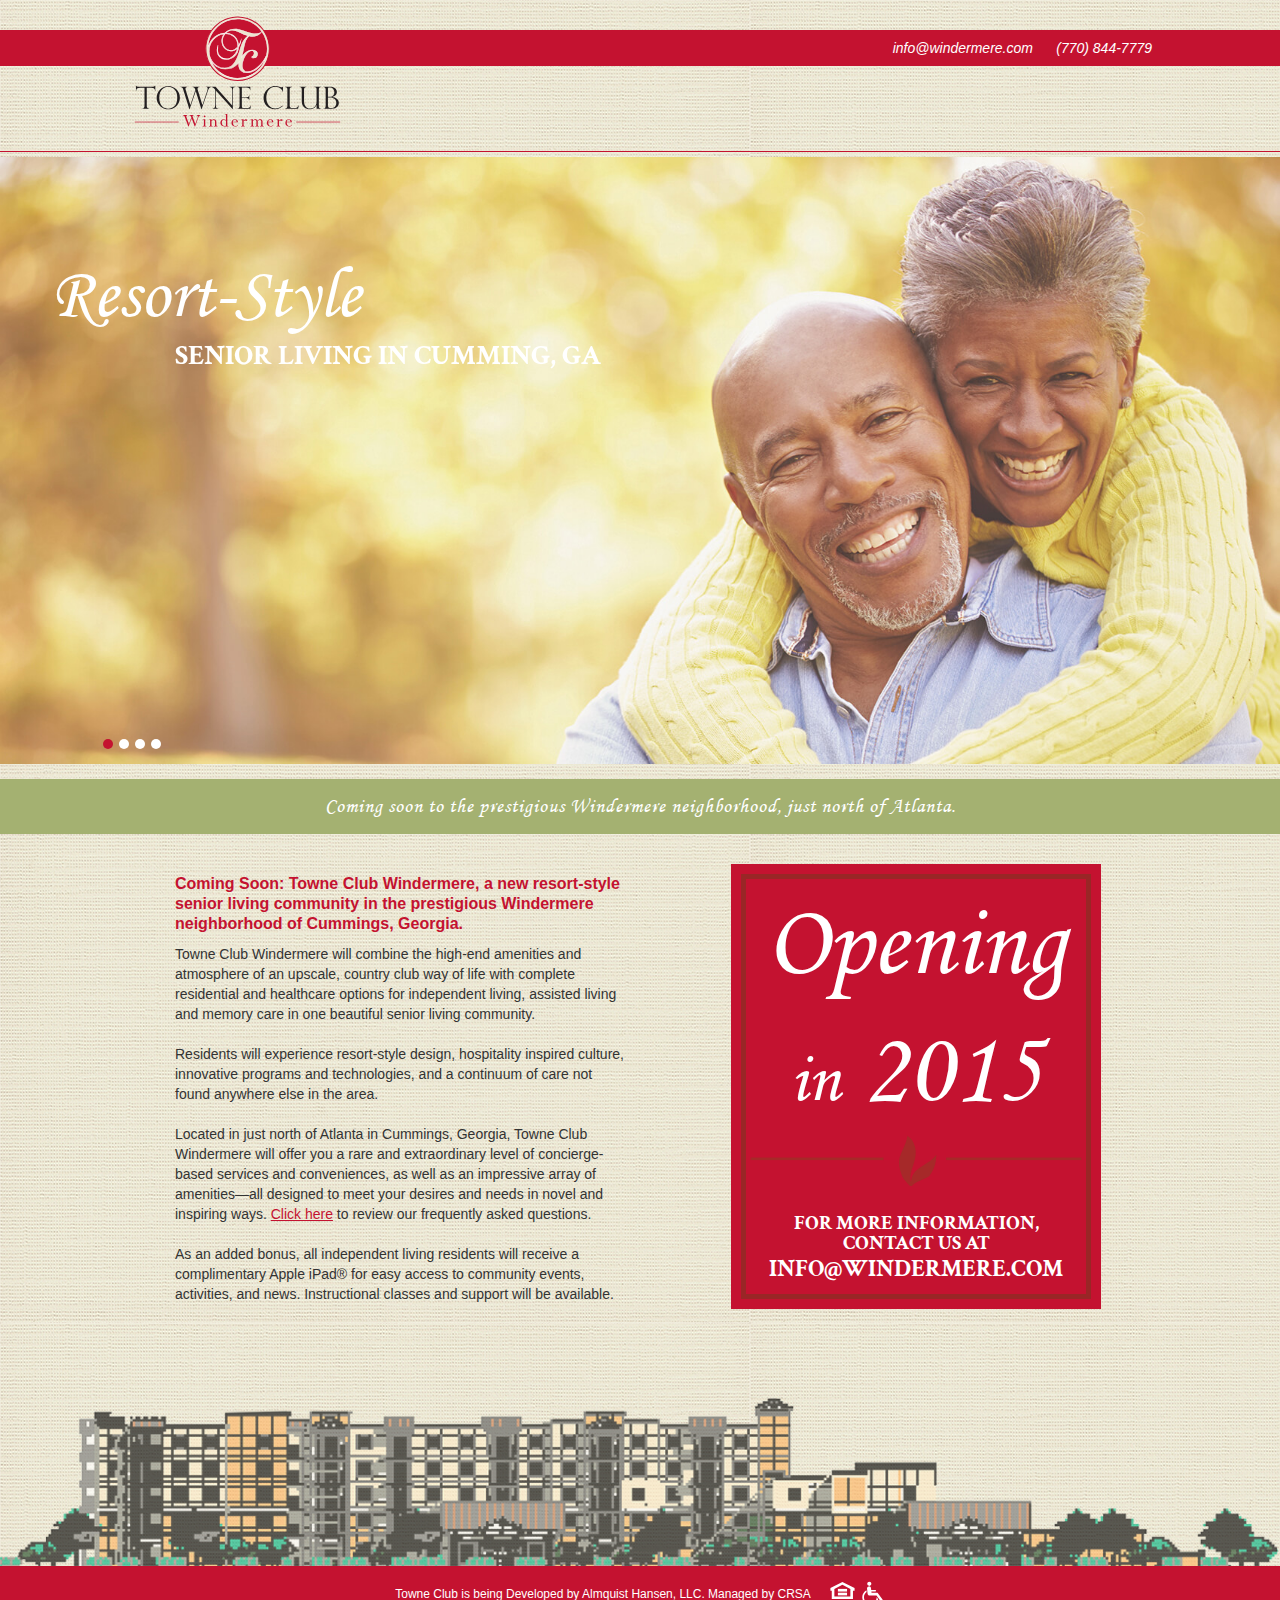
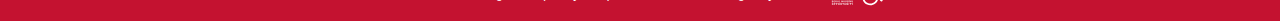
<file: index.html>
<!DOCTYPE html>
<html>

<head>
<meta charset="utf-8">
<meta http-equiv="X-UA-Compatible" content="IE=edge">
<meta name="viewport" content="width=device-width, initial-scale=1, maximum-scale=1, user-scalable=no">
<meta name="keywords" content="Town Club Windermere, retirement living, senior living, independent living, all-inclusive lifestytle" />
<meta name="description" content="Town Club Windermere offers Georiga a great location, worry free all-inclusive senior living. Come visit for a free tour." />

<title>Towne Club Windermere</title>

<!-- favicon -->
<link rel="icon" type="image/png" href="images/favicon.png">
<!-- bxSlider css -->
<link href="css/jquery.bxslider.css" rel="stylesheet" />
<!-- custom css -->
<link type="text/css" rel="stylesheet" href="css/styles.css">
<link type="text/css" rel="stylesheet" href="css/grid.css">
<!-- google fonts -->
<link href="https://fonts.googleapis.com/css?family=Open+Sans|Crimson+Text:700" rel="stylesheet" type="text/css">
</head>

<body>

<header>
  <img id="brand" src="images/towneclubwindermere_logo.svg" alt="">
  <nav>
    <div id="contact">
      <a href="#">info@windermere.com</a>
      <a href="#">&nbsp;&nbsp;&nbsp;&nbsp; (770) 844-7779</a>
    </div>
  </nav>
</header>

<div id="red-divider"></div>

<aside>
  <h1>Resort-Style</h1>
  <h2>SENIOR LIVING IN CUMMING, GA</h2>
</aside>

<section id="slider">
  <ul class="bxslider">
    <li><img src="images/slider/towneclub-1.jpg" alt=""/></li>
    <li><img src="images/slider/towneclub-2.jpg" alt=""/></li>
    <li><img src="images/slider/towneclub-3.jpg" alt=""/></li>
    <li><img src="images/slider/towneclub-4.jpg" alt=""/></li>
  </ul>
</section>

<section id="promo-banner">
  <p>Coming soon to the prestigious Windermere neighborhood, just north of Atlanta.</p>
</section>

<main>
<div class="row">
  <div id="desc" class="col-2">
  <h3>Coming Soon: Towne Club Windermere, a new resort-style senior living community in the prestigious Windermere neighborhood of Cummings, Georgia.</h3>
  
  <p>Towne Club Windermere will combine the high-end amenities and atmosphere of an upscale, country club way of life with complete residential and healthcare options for independent living, assisted living and memory care in one beautiful senior living community.</p>
  <p>Residents will experience resort-style design, hospitality inspired culture, innovative programs and technologies, and a continuum of care not found anywhere else in the area.</p>
  <p>Located in just north of Atlanta in Cummings, Georgia, Towne Club Windermere will offer you a rare and extraordinary level of concierge-based services and conveniences, as well as an impressive array of amenities—all designed to meet your desires and needs in novel and inspiring ways. <a id="link-faqs" href="#">Click here</a> to review our frequently asked questions.</p>
  <p>As an added bonus, all independent living residents will receive a complimentary Apple iPad® for easy access to community events, activities, and news. Instructional classes and support will be available.</p>
  </div>
  
  <div class="col-2">
    <div id="bulletin">
      <h4>Opening</h4>
      <h5><small>in</small> 2015</h5>
      <img id="flower" src="images/flower.svg" alt="">
      <p>FOR MORE INFORMATION,</p>
      <p>CONTACT US AT</p>
      <a href="#">INFO@WINDERMERE.COM</a>
    </div>
  </div>
</div>
</main>

<figure>
  <img src="images/model.png" alt="">
</figure>

<footer>
  <p class="footer-legal">Towne Club is being Developed by Almquist Hansen, LLC. Managed by CRSA</p>
  <img src="images/eeo.svg" alt="">
  <img src="images/handicap.svg" alt="">
</footer>

<script src="https://code.jquery.com/jquery-1.11.3.min.js"></script>
<script src="js/jquery.bxslider.min.js"></script>
<script src="js/jquery.fittext.js"></script>
<script src="js/javascript.js"></script>

</body>
</html>
</file>
<file: css/styles.css>
@charset "UTF-8";
/* CSS Document */
@font-face {
 font-family: MyCustomFont;
 src: url("../fonts/MTCORSVA.eot") /* EOT file for IE */
}
@font-face {
 font-family: MyCustomFont;
 src: url("../fonts/MTCORSVA.TTF") /* TTF file for CSS3 browsers */
}

html, html a {
    -webkit-font-smoothing: antialiased !important;
}
body{
	background-image:url(../images/bg2x.png);
}

/* header & nav */
header{
	margin-top: 30px;
	width: 100%
}
img#brand{
	margin-top: 40px;
	height: 123px;
	display: block;
	margin: auto;
	cursor: pointer;
}
#contact{
	background-color:#c41230;
	padding: 10px;
	margin: 30px 0 10px 0;
	text-align: center;
	font-family: "Open-Sans", helvetica, arial, sans-serif;
	font-size: 14px;
}
a:link,
a:hover,
a:visited,
a:active{
	color: #FFF;
	text-decoration: none;
	font-style:italic;
	cursor: pointer;
}

/* divider bar */
#red-divider{
	background-color:#c41230;
	height: 1px;
	width: 100%;
}
aside{
	display: none;
}
#slider{
	margin-top: 5px;
}
a.bx-prev, a.bx-next{
	display: none;
}
.bx-pager{
	position:relative;
	right: 50px;
	top: 35px;
}

/* promo banner */
#promo-banner{
	background-color: #a4b171;
	margin-bottom: 30px;
}
#promo-banner > p {
	font-family: MyCustomFont;
	color: white;
	text-align: center;
	padding: 15px;
	font-size: 20px;
	line-height: 25px;
	letter-spacing: 1px;
	font-weight:lighter;
}

/* main */
main{
	max-width: 1000px;
	margin: 0 auto 30px auto;
	color: #333;
	overflow:hidden;
}
h3{
    color:#C41230;
    font-family: "Open-Sans", helvetica, arial, sans-serif;
    font-weight: bold;
    font-size: 16px;
	margin-bottom: 10px;
	line-height: 20px;
}
p{
	font-family: "Open-Sans", helvetica, arial, sans-serif;
	font-size: 14px;
	line-height: 20px;
}
#desc > p{
	margin-bottom: 20px;
}
#link-faqs{
	color: #C41230;
	text-decoration: underline;
	font-style:normal;
}

/* bulletin */
#bulletin{
	background-color:#c41230;
	max-width: 350px;
	height: auto;
	border:5px solid #992626;
    outline: 10px solid #c41230; 
	color: #fff;
	text-align: center;
}
h4, h5{
	font-size: 3em;
	font-family: MyCustomFont;
	text-align: center;
	font-weight: normal;
}
img#flower {
	margin-bottom: 15px;
	max-width: 100%;
}
h5 > small {
	font-size: 0.7em;
	font-family: MyCustomFont;
}
#bulletin > p{
	font-family: 'Crimson Text', serif;
	font-weight:700;
	font-size: .6em;
}
#bulletin > a{
	font-family: 'Crimson Text', serif;
	text-transform:uppercase;
	font-weight:700;
	font-size: 0.7em;
	font-style:normal;
	display:block;
	margin-bottom: 10px;
}

/* model */
figure > img{
	width: 100%;
	height: auto;
	position: relative;
	top: 34px;
}

/* footer */
footer{
	background-color:#c41230;
	text-align: center;
	color: #FFF;
	margin-top: 30px;
	padding: 15px;
}
footer > p {
	display: inline-block;
	font-size: 12px;
	padding-right: 15px;
}
footer > img{
	height: auto;
	width: 25px;
	display: inline-block;
	vertical-align: middle;
}

/* small screens */
@media (max-width: 480px){
	#bulletin{
		margin: 30px auto 0 auto;
	}
	.bx-pager{
		display: none;
	}
	.bx-wrapper {
		margin-bottom: 15px;
	}
}

/* medium screens */
@media(min-width: 481px){
	aside {
	  display: block;
	  width: 50%;
	  position:absolute;
	  top: 260px;
	  left: 25px;
	  white-space: nowrap;
	  overflow:visible;
	  z-index: 1;
	}
	h1, h2{
		
	}
	h1{
	  color: #FFF;
	  font-family: MyCustomFont;
	  font-size: 4em;
	  font-weight: 500;
	}
	h2{
	  color: #FFF;
	  font-family: 'Crimson Text', serif;
	  font-size: 1.2em;
	  font-weight: 700;
	  display:block;
	  position:absolute;
	  left: 110px;
	}
	#bulletin{
		margin-left: 20%;
	}
}

/* large screens */
@media(min-width: 801px){
	#contact{
		text-align: right;
		padding-right: 10%;
	}
	#brand{
		position: absolute;
		top: 10px;
		left: 10%;
	}
	#red-divider{
		margin-top: 85px;
	}
	aside{
		top: 250px;
		left: 50px;
	}
	h1{
		font-size: 4.5em;
	}
	h2{
		left: 125px;
		font-size: 1.75em;
	}
}
</file>
<file: css/grid.css>
/* custom css */
.row {
  width: 95%;
  margin: 0px auto;
}

.box {
  text-align: center;
  background: #AFAFAF;
  color: #FFF;
  padding: 15px 0px 15px 0px;
}

/* DO NOT EDIT - grid styles */
*,
*:after,
*:before {
  font-family: sans-serif;
  margin: 0;
  padding: 0;
  -webkit-box-sizing: border-box;
  -moz-box-sizing: border-box;
  box-sizing: border-box;
}

[class*='col-'] {
  float: left;
  padding: 10px;
}

[class*='col-']:last-of-type {
  padding-right: 10px;
  float: right;
}

.row:after {
  content: "";
  display: table;
  clear: both;
}

.col-1 {
  width: 100%;
}

.col-2 {
  width: 50%;
}

.col-3 {
  width: 33.33%;
}

.col-4 {
  width: 25%;
}

.col-5 {
  width: 20%;
}

.col-6 {
  width: 16.6666666667%;
}

.col-7 {
  width: 14.2857142857%;
}

.col-8 {
  width: 12.5%;
}

.col-9 {
  width: 11.1111111111%;
}

.col-10 {
  width: 10%;
}

.col-11 {
  width: 9.09090909091%;
}

.col-12 {
  width: 8.33%;
}

/* DO NOT EDIT - responsive grid */
@media (max-width: 480px) {
  .col-1 {
    width: 100%;
  }
  .col-2 {
    width: 100%;
  }
  .col-3 {
    width: 100%;
  }
  .col-4 {
    width: 100%;
  }
  .col-5 {
    width: 100%;
  }
  .col-6 {
    width: 100%;
  }
  .col-7 {
    width: 100%;
  }
  .col-8 {
    width: 100%;
  }
  .col-9 {
    width: 100%;
  }
  .col-10 {
    width: 100%;
  }
  .col-11 {
    width: 100%;
  }
  .col-12 {
    width: 100%;
  }
  .row .col-4:nth-child(2) {
    float: right;
  }
  .row .col-4:nth-child(3) {
    clear: both;
    float: left;
  }
  .row .col-4:nth-child(4) {
    float: right;
  }
}

@media (min-width: 481px) and (max-width: 800px) {
  .col-3 {
    width: 33.33%;
  }
  .col-4 {
    width: 100%;
  }
  .col-8 {
    width: 50%;
  }
  .col-5 {
    width: 100%;
  }
  .col-6 {
    width: 100%;
  }
  .col-7 {
    width: 100%;
  }
  .col-8 {
    width: 100%;
  }
  .col-9 {
    width: 100%;
  }
  .col-10 {
    width: 100%;
  }
  .col-11 {
    width: 100%;
  }
  .col-12 {
    width: 50%;
  }
}

/* MqTracker */
#mq-tracker {
  height: 40px;
  width: 100%;
  position: fixed;
  bottom: 0;
  left: 0;
  line-height: 40px;
  padding-left: 20px;
  font-family: sans-serif;
  font-size: 12px;
  color: white;
  opacity: 0.5;
}

@media(max-width: 480px) {
  #mq-tracker {
    background-color: red;
  }
  #mq-tracker:after {
    content: "SMALL: 480px & less";
  }
}
@media(min-width: 481px) {
  #mq-tracker {
    background-color: green;
  }
  #mq-tracker:after {
    content: "MEDIUM: between 481px & 800px ";
  }
}
@media(min-width: 801px) {
  #mq-tracker {
    background-color: blue;
  }
  #mq-tracker:after {
    content: "LARGE: 801px & more";
  }
}
</file>
